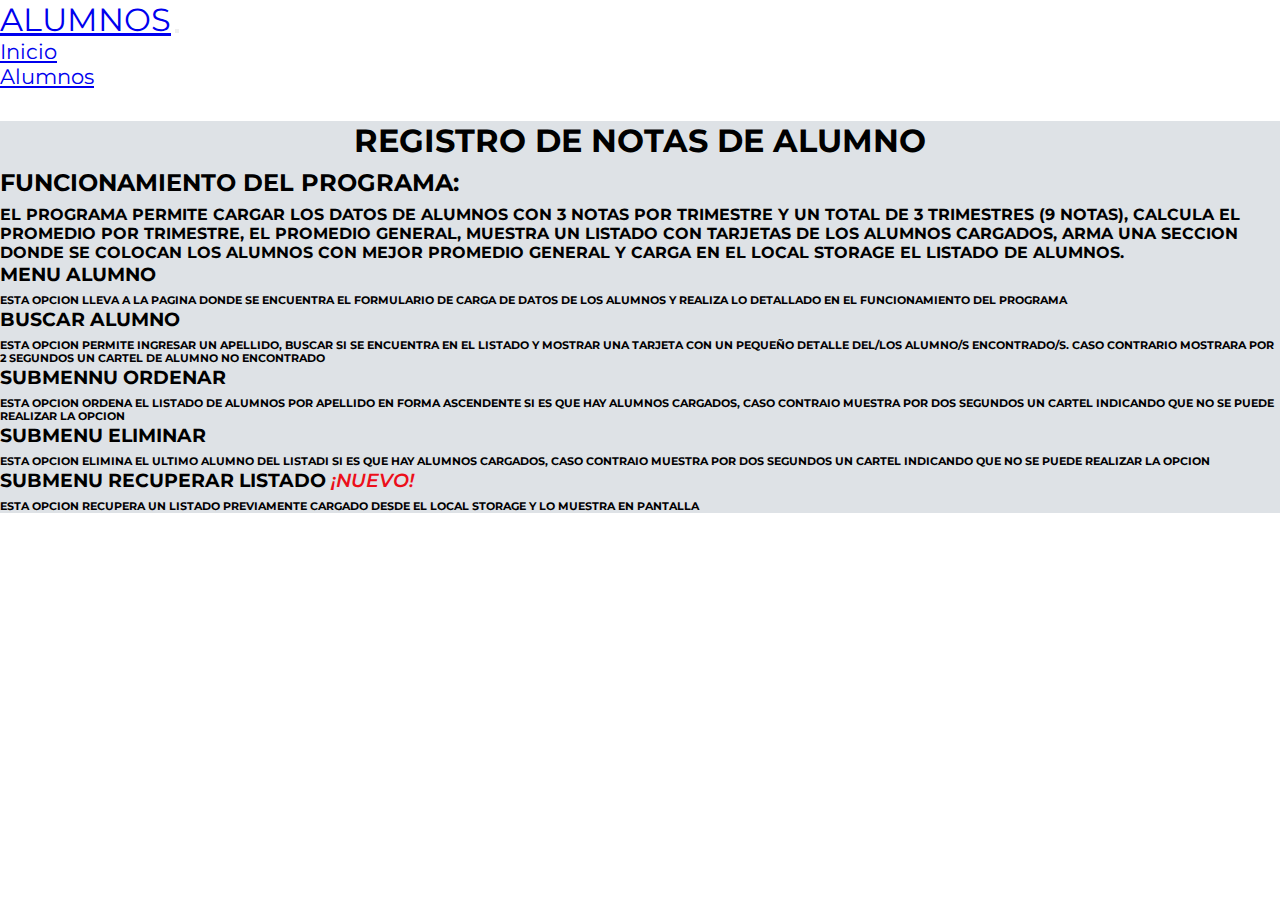
<file: index.html>
<!DOCTYPE html>
<html lang="es">
  <head>
    <meta charset="UTF-8" />
    <meta name="viewport" content="width=device-width, initial-scale=1.0" />

    <title>Principal</title>

    <link rel="preconnect" href="https://fonts.googleapis.com" />
    <link rel="preconnect" href="https://fonts.gstatic.com" crossorigin />
    <link
      href="https://fonts.googleapis.com/css2?family=Montserrat:ital,wght@0,100..900;1,100..900&display=swap"
      rel="stylesheet"
    />
    <link
      href="https://cdn.jsdelivr.net/npm/bootstrap@5.0.2/dist/css/bootstrap.min.css"
      rel="stylesheet"
      integrity="sha384-EVSTQN3/azprG1Anm3QDgpJLIm9Nao0Yz1ztcQTwFspd3yD65VohhpuuCOmLASjC"
      crossorigin="anonymous"
    />
    <script src="./js/script.js" defer></script>
    <link rel="stylesheet" href="./css/styles.css" />
  </head>

  <body>
    <header>
      <nav class="navbar navbar-expand-lg navbar-dark bg-primary">
        <div class="container-fluid">
          <a class="navbar-brand" href="./alumnos.html">ALUMNOS</a>
          <button
            class="navbar-toggler"
            type="button"
            data-bs-toggle="collapse"
            data-bs-target="#navbarSupportedContent"
            aria-controls="navbarSupportedContent"
            aria-expanded="false"
            aria-label="Toggle navigation"
          >
            <span class="navbar-toggler-icon"></span>
          </button>
          <div class="collapse navbar-collapse" id="navbarSupportedContent">
            <ul class="navbar-nav mx-auto gap-3 mb-2 mb-lg-0">
              <li class="nav-item">
                <a
                  class="nav-link active"
                  aria-current="page"
                  href="./index.html"
                  >Inicio</a
                >
              </li>
              <li class="nav-item">
                <a class="nav-link" href="./alumnos.html" id="">Alumnos</a>
              </li>
            </ul>
          </div>
        </div>
      </nav>
    </header>

    <main>
      <div class="mx-2 fondo-index">
        <div class="titulo">
          <h1 class="titulo-read">REGISTRO DE NOTAS DE ALUMNO</h1>
        </div>
        <section>
          <h3 class="subtitulo-read">FUNCIONAMIENTO DEL PROGRAMA:</h3>
          <h6 class="contenido-read">
            EL PROGRAMA PERMITE CARGAR LOS DATOS DE ALUMNOS CON 3 NOTAS POR
            TRIMESTRE Y UN TOTAL DE 3 TRIMESTRES (9 NOTAS), CALCULA EL PROMEDIO
            POR TRIMESTRE, EL PROMEDIO GENERAL, MUESTRA UN LISTADO CON TARJETAS
            DE LOS ALUMNOS CARGADOS, ARMA UNA SECCION DONDE SE COLOCAN LOS
            ALUMNOS CON MEJOR PROMEDIO GENERAL Y CARGA EN EL LOCAL STORAGE EL
            LISTADO DE ALUMNOS.
          </h6>
          <ul>
            <li>
              <h5 class="item-opcion">MENU ALUMNO</h5>
              <h6 class="texto-opcion">
                ESTA OPCION LLEVA A LA PAGINA DONDE SE ENCUENTRA EL FORMULARIO
                DE CARGA DE DATOS DE LOS ALUMNOS Y REALIZA LO DETALLADO EN EL
                FUNCIONAMIENTO DEL PROGRAMA
              </h6>
            </li>
            <li>
              <h5 class="item-opcion">BUSCAR ALUMNO</h5>
              <h6 class="texto-opcion">
                ESTA OPCION PERMITE INGRESAR UN APELLIDO, BUSCAR SI SE ENCUENTRA
                EN EL LISTADO Y MOSTRAR UNA TARJETA CON UN PEQUEÑO DETALLE
                DEL/LOS ALUMNO/S ENCONTRADO/S. CASO CONTRARIO MOSTRARA POR 2
                SEGUNDOS UN CARTEL DE ALUMNO NO ENCONTRADO
              </h6>
            </li>
            <li>
              <h5 class="item-opcion">SUBMENNU ORDENAR</h5>
              <h6 class="texto-opcion">
                ESTA OPCION ORDENA EL LISTADO DE ALUMNOS POR APELLIDO EN FORMA
                ASCENDENTE SI ES QUE HAY ALUMNOS CARGADOS, CASO CONTRAIO MUESTRA
                POR DOS SEGUNDOS UN CARTEL INDICANDO QUE NO SE PUEDE REALIZAR LA
                OPCION
              </h6>
            </li>
            <li>
              <h5 class="item-opcion">SUBMENU ELIMINAR</h5>
              <h6 class="texto-opcion">
                ESTA OPCION ELIMINA EL ULTIMO ALUMNO DEL LISTADI SI ES QUE HAY
                ALUMNOS CARGADOS, CASO CONTRAIO MUESTRA POR DOS SEGUNDOS UN
                CARTEL INDICANDO QUE NO SE PUEDE REALIZAR LA OPCION
              </h6>
            </li>
            <li>
              <h5 class="item-opcion">SUBMENU RECUPERAR LISTADO <span class="nuevo">¡NUEVO!</span></h5>
              <h6 class="texto-opcion">
                ESTA OPCION RECUPERA UN LISTADO PREVIAMENTE CARGADO DESDE EL
                LOCAL STORAGE Y LO MUESTRA EN PANTALLA
              </h6>
            </li>
          </ul>
        </section>
      </div>
    </main>

    <script
      src="https://cdn.jsdelivr.net/npm/bootstrap@5.0.2/dist/js/bootstrap.bundle.min.js"
      integrity="sha384-MrcW6ZMFYlzcLA8Nl+NtUVF0sA7MsXsP1UyJoMp4YLEuNSfAP+JcXn/tWtIaxVXM"
      crossorigin="anonymous"
    ></script>
  </body>
</html>
</file>
<file: css/styles.css>
input[type="number"]::-webkit-inner-spin-button,
input[type="number"]::-webkit-outer-spin-button {
  -webkit-appearance: none;
  margin: 0;
}

* {
  margin: 0;
  padding: 0;
}

body {
  font-family: "Montserrat", sans-serif;
  font-optical-sizing: auto;
  font-weight: weight;
  font-style: normal;
}

header {
  margin-bottom: 2rem;
}

h1 {
  text-align: center;
  margin-bottom: 2rem;
  margin-top: 0;
}

h2 {
  margin-bottom: 1.5rem;
}

h5 {
  margin-bottom: 1rem;
}

.fondo-index {
  background-color: #dee2e6;
}

.titulo-read {
  font-size: 2rem;
  margin-bottom: 0.5rem;
  margin-top: 1rem;
}

.subtitulo-read {
  font-size: 1.5rem;
  margin-bottom: 0.5rem;
}

.contenido-read {
  font-size: 1rem;
}

.item-opcion {
  font-size: 1.2rem;
  margin-bottom: 0.5rem;
}

.nuevo {
  font-weight: 600;
  font-style: italic;
  color: rgb(236, 15, 26);
}

.fondo-alumnos {
  background-color: #dee2e6;
}

.nav-link {
  font-size: 1.3rem;
}

.navbar-brand {
  font-size: 2rem;
}

.form-contacto {
  padding: 1rem;
}

.form-contacto legend {
  font-size: 1.7rem;
  font-weight: 500;
  color: white;
}

.form-contacto label {
  color: white;
  text-align: left;
}

.form-contacto h5 {
  color: white;
}

.btn {
  background-color: rgb(36, 36, 235);
}

.btn:hover {
  background-color: rgb(66, 66, 224);
}

.mejores {
  font-size: 1.7rem;
  font-weight: 600;
  background-color: rgb(238, 234, 13);
}

.contenedor {
  background-color: rgb(60, 165, 226);
}

.encontrado {
  background-color: rgb(241, 55, 55);
}

.card-body-alum {
  background-color: rgb(60, 165, 226);
}

.card-body-top {
  background-color: rgb(238, 234, 13);
}

.card-body-search {
  background-color: rgb(241, 55, 55);
}

.titulo-listado {
  margin-bottom: 1rem;
  padding: 0.5rem;
  text-align: center;
  background-color: rgb(22, 147, 219);
  font-weight: 600;
  color: white;
}

.texto-tarjeta {
  margin-bottom: 0.5rem;
}

.texto-alumno-encontrado,
.texto-alumno-top {
  font-size: 0.8rem;
}

.titulo-alumno-encontrado {
  margin-top: 0;
  margin-bottom: 0.5rem;
  padding: 0.2rem;
  text-align: center;
  font-size: 1rem;
  background-color: rgb(235, 30, 30);
  font-weight: 600;
}

.titulo-alumno-top {
  margin-top: 0;
  margin-bottom: 0.5rem;
  padding: 0.2rem;
  text-align: center;
  font-size: 1rem;
  background-color: rgb(192, 180, 9);
  font-weight: 600;
}

.swal2-icon-custom {
  font-size: 0.7em; /* Ajusta el tamaño del icono según tus necesidades */
}
</file>
